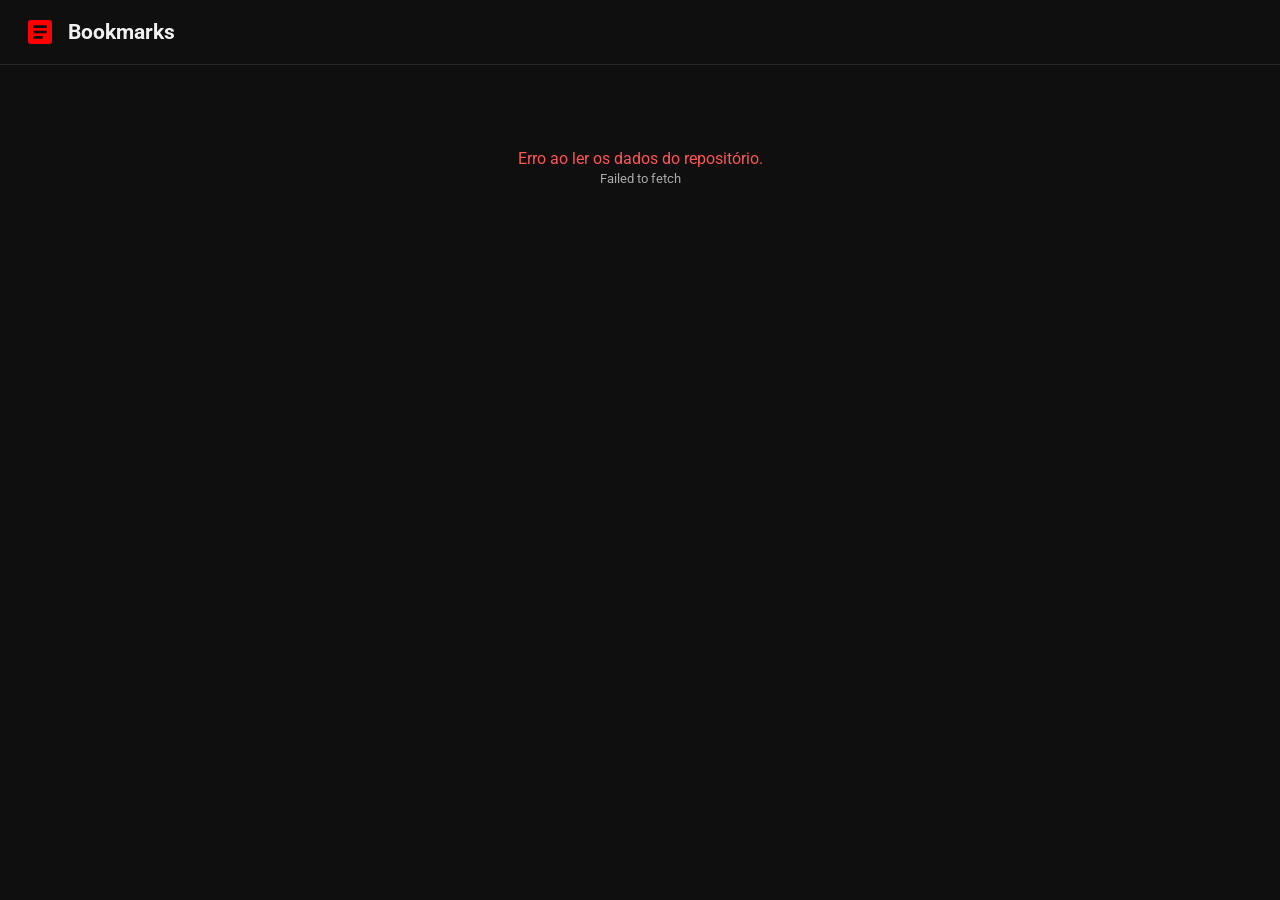
<file: index.html>
<!DOCTYPE html>
<html lang="pt-BR">
<head>
  <meta charset="UTF-8">
  <meta name="viewport" content="width=device-width, initial-scale=1.0">
  <title>Bookmarks - Playlists</title>
  <link href="https://fonts.googleapis.com/css2?family=Roboto:wght@400;500;700&display=swap" rel="stylesheet">
  <style>
    :root {
      --bg-color: #0f0f0f;
      --card-bg: #112233;
      --card-hover: #223344;
      --text-main: #f1f1f1;
      --text-muted: #aaa;
      --accent-red: #ff0000;
      --border-color: #272727;
      --font-family: 'Roboto', sans-serif;
    }

    * {
      box-sizing: border-box;
      margin: 0;
      padding: 0;
    }

    body {
      background-color: var(--bg-color);
      color: var(--text-main);
      font-family: var(--font-family);
      padding-bottom: 50px;
    }

   	body::-webkit-scrollbar {
      display: none;
  	}
	
    /* Topbar */
    header {
      position: sticky;
      top: 0;
      background-color: var(--bg-color);
      padding: 16px 24px;
      display: flex;
      align-items: center;
      gap: 16px;
      border-bottom: 1px solid var(--border-color);
      z-index: 100;
    }

    .brand {
      display: flex;
      align-items: center;
      gap: 12px;
      cursor: pointer;
    }

    .brand svg {
      fill: var(--accent-red);
      width: 32px;
      height: 32px;
    }

    .brand h1 {
      font-size: 1.3rem;
      font-weight: 700;
    }

    /* Botão Voltar (Estilo YT) */
    .btn-back {
      display: none;
      align-items: center;
      gap: 8px;
      background: #272727;
      color: var(--text-main);
      border: none;
      padding: 8px 16px;
      border-radius: 18px;
      font-family: inherit;
      font-size: 0.9rem;
      font-weight: 500;
      cursor: pointer;
      transition: background 0.2s;
    }

    .btn-back:hover {
      background: #383838;
    }

    .btn-back svg {
      fill: currentColor;
      width: 18px;
      height: 18px;
    }

    .container {
      max-width: 1800px;
      margin: 24px auto;
      padding: 0 16px;
    }

    /* Cabeçalho da Visão Atual */
    .view-title {
      font-size: 1.3rem;
      font-weight: 700;
      margin-bottom: 20px;
      display: flex;
      align-items: center;
      gap: 10px;
    }

    .view-title svg {
      fill: var(--text-muted);
      width: 24px;
      height: 24px;
    }

    /* Grid Responsivo estilo YouTube */
    .grid {
      display: grid;
      grid-template-columns: repeat(1, 1fr);
      gap: 16px;
    }

    @media (min-width: 500px) { .grid { grid-template-columns: repeat(2, 1fr); } }
    @media (min-width: 850px) { .grid { grid-template-columns: repeat(3, 1fr); } }
    @media (min-width: 1200px) { .grid { grid-template-columns: repeat(4, 1fr); } }

    /* Base de Card */
    .card {
      background-color: var(--card-bg);
      border-radius: 12px;
      padding: 8px 8px;
      overflow: hidden;
      display: flex;
      flex-direction: column;
      text-decoration: none;
      color: inherit;
      transition: transform 0.2s, background-color 0.2s;
      box-shadow: 0 4px 10px rgba(0,0,0,0.3);
      cursor: pointer;
    }

    .card:hover {
      background-color: var(--card-hover);
      transform: translateY(-2px);
    }

    .card-thumbnail-wrapper {
      position: relative;
      border-radius: 12px;
      width: 100%;
      aspect-ratio: 16 / 9;
      background-color: #272727;
      overflow: hidden;
    }

    .card-thumbnail {
      width: 100%;
      height: 100%;
      object-fit: cover;
    }

    /* Badge de Playlist do YouTube na capa */
    .playlist-badge {
      position: absolute;
      bottom: 0;
      right: 0;
      top: 0;
      width: 40%;
      background: rgba(0, 0, 0, 0.8);
      display: flex;
      flex-direction: column;
      align-items: center;
      justify-content: center;
      gap: 4px;
      font-size: 0.85rem;
      font-weight: 700;
      backdrop-filter: blur(2px);
    }

    .playlist-badge svg {
      fill: #fff;
      width: 24px;
      height: 24px;
    }

    /* Conteúdo dos Cards */
    .card-content {
      padding: 12px 14px 16px;
      display: flex;
      flex-direction: column;
      gap: 6px;
    }

    .card-title {
      font-size: 0.95rem;
      font-weight: 500;
      line-height: 1.3;
      display: -webkit-box;
      -webkit-line-clamp: 2;
      -webkit-box-orient: vertical;
      overflow: hidden;
    }

    .card-description {
      font-size: 0.8rem;
      color: var(--text-muted);
      line-height: 1.4;
      display: -webkit-box;
      -webkit-line-clamp: 2;
      -webkit-box-orient: vertical;
      overflow: hidden;
      word-break: break-all;
    }

    .status-msg {
      text-align: center;
      padding: 60px 20px;
      color: var(--text-muted);
      font-size: 1rem;
    }
  </style>
</head>
<body>

  <header>
    <button id="btnBack" class="btn-back" onclick="history.back();//showPlaylistsView()">
      <svg viewBox="0 0 24 24"><path d="M20 11H7.83l5.59-5.59L12 4l-8 8 8 8 1.41-1.41L7.83 13H20v-2z"/></svg>
      Voltar para Início
    </button>
    <div class="brand" onclick="history.back();//showPlaylistsView()">
      <svg viewBox="0 0 24 24">
        <path d="M19 3H5c-1.1 0-2 .9-2 2v14c0 1.1.9 2 2 2h14c1.1 0 2-.9 2-2V5c0-1.1-.9-2-2-2zm-5 14H7v-2h7v2zm3-4H7v-2h10v2zm0-4H7V7h10v2z"/>
      </svg>
      <h1>Bookmarks</h1>
    </div>
  </header>

  <main class="container">
    <div id="status" class="status-msg">Carregando dados...</div>
    <div id="viewHeader" class="view-title" style="display: none;"></div>
    <div id="grid" class="grid"></div>
  </main>

  <script>
    const JSON_URL = "https://raw.githubusercontent.com/espaso/dial/refs/heads/gh-pages/codigos/Bookmarks";
    const BASE_IMAGE_URL = "https://raw.githubusercontent.com/espaso/dial/refs/heads/gh-pages/imagens/";

    let globalRootLinks = [];  // Guarda os links individuais da pasta raiz (Fast Dial)
    let globalPlaylists = {};  // Guarda os links das subpastas (Documento, Estudo, Plataforma, etc.)

    function getPngImagePath(title) {
      if (!title) return "";
      const fileName = encodeURIComponent(title.trim()) + ".png";
      return BASE_IMAGE_URL + fileName;
    }

    // Processa a árvore JSON específica do Chrome / Fast Dial
    function parseBookmarksTree(data) {
      globalRootLinks = [];
      globalPlaylists = {};

      if (!data || !data.roots) return;

      // Localiza o nó principal ("Fast Dial" ou "bookmark_bar")
      let mainFolder = data.roots.bookmark_bar;
      if (mainFolder && mainFolder.children && mainFolder.children.length > 0) {
        // Se houver uma pasta Fast Dial interna, navega até ela
        const fastDialFolder = mainFolder.children.find(child => child.name === "Fast Dial");
        if (fastDialFolder) {
          mainFolder = fastDialFolder;
        }
      }

      if (!mainFolder || !mainFolder.children) return;

      // Itera sobre os filhos diretos da pasta raiz
      mainFolder.children.forEach(item => {
        // Se for um link direto da raiz, adiciona em globalRootLinks
        if (item.type === "url" || item.url) {
          globalRootLinks.push({
            title: item.name || item.url,
            url: item.url,
            description: item.url
          });
        } 
        // Se for uma subpasta (ex: Documento, Estudo, Plataforma), processa como Playlist
        else if (item.type === "folder" || item.children) {
          const folderName = item.name || "Sem Nome";
          globalPlaylists[folderName] = extractLinksFromFolder(item);
        }
      });
    }

    // Função auxiliar para extrair recursivamente todos os links de uma subpasta
    function extractLinksFromFolder(folderNode) {
      let results = [];
      if (!folderNode.children) return results;

      folderNode.children.forEach(child => {
        if (child.type === "url" || child.url) {
          results.push({
            title: child.name || child.url,
            url: child.url,
            description: child.url
          });
        } else if (child.children) {
          results = results.concat(extractLinksFromFolder(child));
        }
      });

      return results;
    }

function formatCardTitle(fullTitle) {
  if (!fullTitle) return '';
  
  // Divide o texto pelo caractere '-'
  const parts = fullTitle.split('-');
  
  // Se o texto tiver pelo menos 3 partes (ex: "Parte 1 - Parte 2 - Parte 3")
  if (parts.length >= 3) {
    // Pega tudo a partir do segundo traço e junta novamente (caso a parte final tenha traços)
    return parts.slice(2).join('-').trim();
  }
  
  // Caso o título não tenha pelo menos 2 traços, retorna o título original sem espaços extras nas pontas
  return fullTitle.trim();
}

    // Helper para gerar o HTML do card de um link individual
    function createIndividualCardHtml(item) {
      const imageUrl = getPngImagePath(item.title);
      const faviconFallback = `https://www.google.com/s2/favicons?domain=${item.url}&sz=128`;
	  const cleanTitle = formatCardTitle(item.title || item.name || "");

      return `
        <div class="card-thumbnail-wrapper">
          <img class="card-thumbnail" 
               src="${imageUrl}" 
               alt="${item.title}" 
               loading="lazy" 
               onerror="this.onerror=null; this.src='${faviconFallback}';">
        </div>
        <div class="card-content">
          <h2 class="card-title">${cleanTitle}</h2>
          <p class="card-description">${item.description}</p>
        </div>
      `;
    }

    // VISÃO 1: Exibe os links individuais da raiz E os cards de Playlist das subpastas
    function showPlaylistsView() {
      window.location.hash = "";
      document.getElementById("btnBack").style.display = "none";
      
      const viewHeader = document.getElementById("viewHeader");
      viewHeader.style.display = "flex";
      
      const playlistNames = Object.keys(globalPlaylists);
      viewHeader.innerHTML = `
        <svg viewBox="0 0 24 24"><path d="M4 6H2v14c0 1.1.9 2 2 2h14v-2H4V6zm16-4H8c-1.1 0-2 .9-2 2v12c0 1.1.9 2 2 2h12c1.1 0 2-.9 2-2V4c0-1.1-.9-2-2-2zm0 14H8V4h12v12z"/></svg>
        Início (${globalRootLinks.length} Links, ${playlistNames.length} Playlists)
      `;

      const grid = document.getElementById("grid");
      grid.innerHTML = "";

      // 2. SEGUNDO: Renderiza as SUBPASTAS no formato de Cards de Playlist
      playlistNames.forEach(folderName => {
        const links = globalPlaylists[folderName];
        if (!links || links.length === 0) return;

        const coverImage = getPngImagePath(links[0].title);
        const faviconFallback = `https://www.google.com/s2/favicons?domain=${links[0].url}&sz=128`;

        const card = document.createElement("div");
        card.className = "card";
        card.onclick = () => showPlaylistItemsView(folderName);

        card.innerHTML = `
          <div class="card-thumbnail-wrapper">
            <img class="card-thumbnail" 
                 src="${coverImage}" 
                 alt="${folderName}" 
                 loading="lazy" 
                 onerror="this.onerror=null; this.src='${faviconFallback}';">
            <div class="playlist-badge">
              <svg viewBox="0 0 24 24"><path d="M4 10h12v2H4zm0-4h12v2H4zm0 8h8v2H4zm10 0v6l5-3z"/></svg>
              <span>${links.length}</span>
            </div>
          </div>
          <div class="card-content">
            <h2 class="card-title">${folderName}</h2>
            <p class="card-description">Playlist • ${links.length} ${links.length === 1 ? 'item' : 'itens'}</p>
          </div>
        `;

        grid.appendChild(card);
      });

      // 1. PRIMEIRO: Renderiza os links soltos da PASTA RAIZ como cards individuais
      globalRootLinks.forEach(item => {
        const card = document.createElement("a");
        card.className = "card";
        card.href = item.url;
        card.target = "_blank";
        card.rel = "noopener noreferrer";
        card.innerHTML = createIndividualCardHtml(item);
        grid.appendChild(card);
      });
    }

    // VISÃO 2: Exibe os itens de uma Playlist selecionada
    function showPlaylistItemsView(folderName) {
      const links = globalPlaylists[folderName];
      if (!links) return;

      window.location.hash = encodeURIComponent(folderName);
      document.getElementById("btnBack").style.display = "inline-flex";

      const viewHeader = document.getElementById("viewHeader");
      viewHeader.style.display = "flex";
      viewHeader.innerHTML = `
        <svg viewBox="0 0 24 24"><path d="M10 4H4c-1.1 0-1.99.9-1.99 2L2 18c0 1.1.9 2 2 2h16c1.1 0 2-.9 2-2V8c0-1.1-.9-2-2-2h-8l-2-2z"/></svg>
        ${folderName}
      `;

      const grid = document.getElementById("grid");
      grid.innerHTML = "";

      links.forEach(item => {
        const card = document.createElement("a");
        card.className = "card";
        card.href = item.url;
        card.target = "_blank";
        card.rel = "noopener noreferrer";
        card.innerHTML = createIndividualCardHtml(item);
        grid.appendChild(card);
      });
    }

    async function loadBookmarks() {
      const status = document.getElementById("status");

      try {
        const response = await fetch(JSON_URL);
        if (!response.ok) throw new Error(`HTTP Error ${response.status}`);

        const rawData = await response.json();
        parseBookmarksTree(rawData);

        status.style.display = "none";

        const initialHash = decodeURIComponent(window.location.hash.replace("#", ""));
        if (initialHash && globalPlaylists[initialHash]) {
          showPlaylistItemsView(initialHash);
        } else {
          showPlaylistsView();
        }

      } catch (error) {
        status.innerHTML = `
          <p style="color: #ff5555;">Erro ao ler os dados do repositório.</p>
          <small>${error.message}</small>
        `;
        console.error(error);
      }
    }

    window.onhashchange = function() {
      const folderName = decodeURIComponent(window.location.hash.replace("#", ""));
      if (folderName && globalPlaylists[folderName]) {
        showPlaylistItemsView(folderName);
      } else {
        showPlaylistsView();
      }
    };

    loadBookmarks();
  </script>
</body>
</html>
</file>
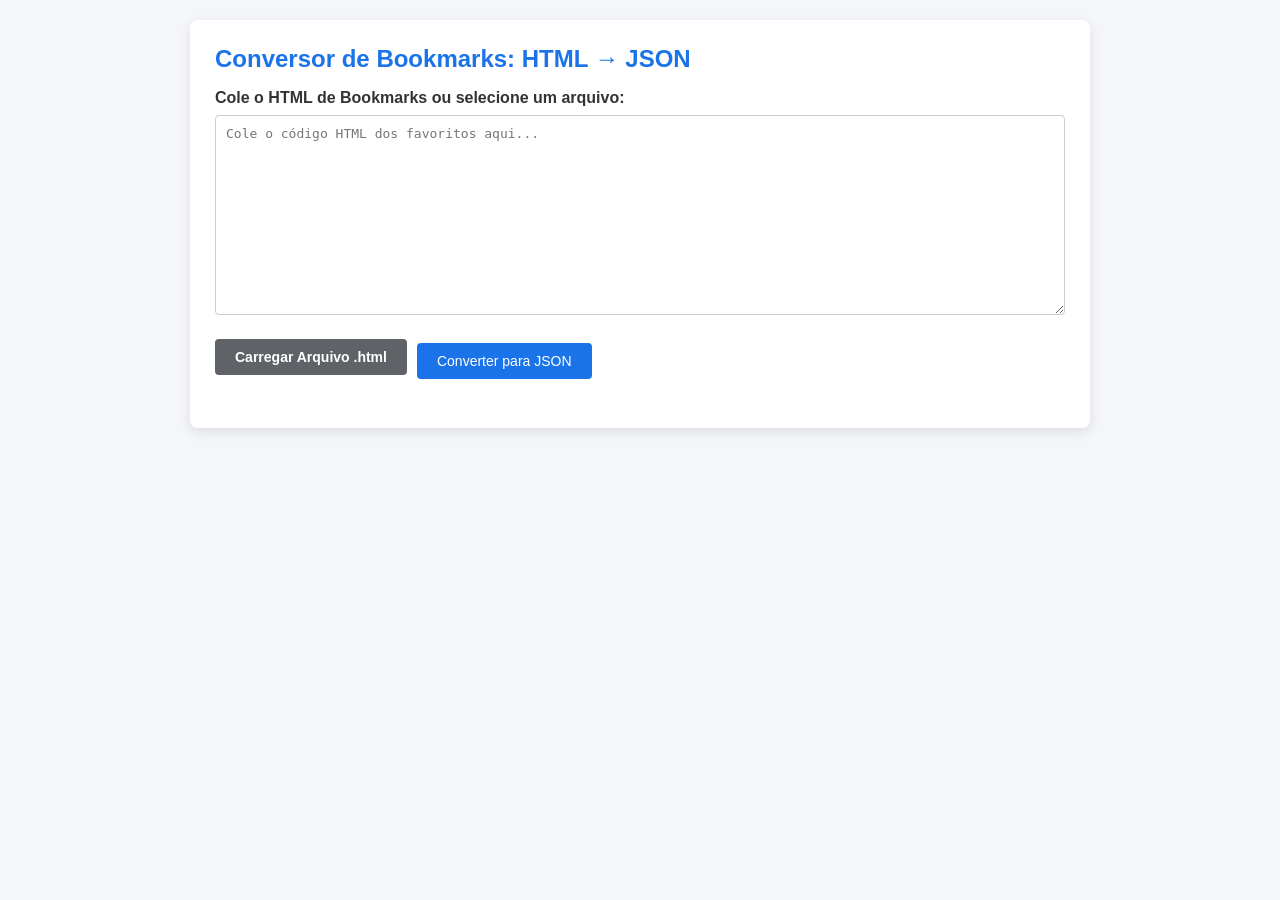
<file: gerador_json.html>
<!DOCTYPE html>
<html lang="pt-BR">
<head>
  <meta charset="UTF-8">
  <meta name="viewport" content="width=device-width, initial-scale=1.0">
  <title>Conversor de Bookmarks (HTML para JSON)</title>
  <style>
    * {
      box-sizing: border-box;
      font-family: 'Segoe UI', Tahoma, Geneva, Verdana, sans-serif;
    }
    body {
      background-color: #f4f6f9;
      margin: 0;
      padding: 20px;
      color: #333;
    }
    .container {
      max-width: 900px;
      margin: 0 auto;
      background: #ffffff;
      padding: 25px;
      border-radius: 8px;
      box-shadow: 0 4px 12px rgba(0,0,0,0.1);
    }
    h1 {
      margin-top: 0;
      color: #1a73e8;
      font-size: 24px;
    }
    .input-group {
      margin-bottom: 20px;
    }
    label {
      display: block;
      font-weight: bold;
      margin-bottom: 8px;
    }
    textarea {
      width: 100%;
      height: 200px;
      padding: 10px;
      border: 1px solid #ccc;
      border-radius: 4px;
      font-family: monospace;
      font-size: 13px;
      resize: vertical;
    }
    .actions {
      display: flex;
      gap: 10px;
      align-items: center;
      margin-bottom: 20px;
      flex-wrap: wrap;
    }
    button {
      background-color: #1a73e8;
      color: white;
      border: none;
      padding: 10px 20px;
      border-radius: 4px;
      cursor: pointer;
      font-size: 14px;
      font-weight: 500;
      transition: background 0.2s;
    }
    button:hover {
      background-color: #1557b0;
    }
    button.secondary {
      background-color: #34a853;
    }
    button.secondary:hover {
      background-color: #2d8e47;
    }
    input[type="file"] {
      display: none;
    }
    .file-label {
      background-color: #5f6368;
      color: white;
      padding: 10px 20px;
      border-radius: 4px;
      cursor: pointer;
      font-size: 14px;
      display: inline-block;
    }
    .file-label:hover {
      background-color: #4c4e52;
    }
    pre {
      background-color: #272822;
      color: #f8f8f2;
      padding: 15px;
      border-radius: 4px;
      max-height: 400px;
      overflow: auto;
      font-size: 12px;
    }
  </style>
</head>
<body>

<div class="container">
  <h1>Conversor de Bookmarks: HTML → JSON</h1>
  
  <div class="input-group">
    <label for="htmlInput">Cole o HTML de Bookmarks ou selecione um arquivo:</label>
    <textarea id="htmlInput" placeholder="Cole o código HTML dos favoritos aqui..."></textarea>
  </div>

  <div class="actions">
    <label for="fileInput" class="file-label">Carregar Arquivo .html</label>
    <input type="file" id="fileInput" accept=".html,.htm">
    
    <button onclick="convertBookmarks()">Converter para JSON</button>
    <button id="downloadBtn" class="secondary" onclick="downloadJSON()" style="display: none;">Baixar JSON</button>
  </div>

  <div class="input-group" id="outputGroup" style="display: none;">
    <label>Resultado JSON:</label>
    <pre id="jsonOutput"></pre>
  </div>
</div>

<script>
  let currentId = 1;
  let generatedJsonData = null;

  // Converte data Unix (segundos/ms) para o formato de timestamp de microsegundos do Chrome
  function convertToChromeTime(unixTimestamp) {
    if (!unixTimestamp) return "0";
    let ts = parseInt(unixTimestamp, 10);
    // Se o timestamp estiver em segundos (ex: 10 dígitos)
    if (ts < 10000000000) {
      ts = ts * 1000;
    }
    // Época do Chrome começa em 1 de janeiro de 1601 (diferença de 11644473600 segundos para a época Unix)
    const chromeEpochOffset = 11644473600000;
    const chromeTimeMicroseconds = (ts + chromeEpochOffset) * 1000;
    return chromeTimeMicroseconds.toString();
  }

  // Manipulação de Upload de Arquivo
  document.getElementById('fileInput').addEventListener('change', function(e) {
    const file = e.target.files[0];
    if (!file) return;

    const reader = new FileReader();
    reader.onload = function(e) {
      document.getElementById('htmlInput').value = e.target.result;
    };
    reader.readAsText(file);
  });

  // Função principal de parsing do HTML para a estrutura de árvore do Chrome
  function parseDL(dlElement) {
    const children = [];
    const dtElements = Array.from(dlElement.children).filter(el => el.tagName === 'DT');

    for (let dt of dtElements) {
      const h3 = dt.querySelector(':scope > H3');
      const a = dt.querySelector(':scope > A');
      const innerDl = dt.querySelector(':scope > DL');

      if (h3) {
        // Trata-se de uma pasta (folder)
        const dateAdded = convertToChromeTime(h3.getAttribute('ADD_DATE'));
        const dateModified = convertToChromeTime(h3.getAttribute('LAST_MODIFIED'));
        
        const folderNode = {
          children: innerDl ? parseDL(innerDl) : [],
          date_added: dateAdded,
          date_modified: dateModified,
          id: (currentId++).toString(),
          name: h3.textContent.trim(),
          type: "folder"
        };
        children.push(folderNode);
      } else if (a) {
        // Trata-se de um link (url)
        const dateAdded = convertToChromeTime(a.getAttribute('ADD_DATE'));
        
        const urlNode = {
          date_added: dateAdded,
          id: (currentId++).toString(),
          name: a.textContent.trim(),
          type: "url",
          url: a.getAttribute('HREF') || ""
        };
        children.push(urlNode);
      }
    }
    return children;
  }

  function convertBookmarks() {
    const htmlText = document.getElementById('htmlInput').value;
    if (!htmlText.trim()) {
      alert('Por favor, cole um HTML ou selecione um arquivo válido.');
      return;
    }

    currentId = 1;

    // Parse do texto HTML para um DOM virtual
    const parser = new DOMParser();
    const doc = parser.parseFromString(htmlText, 'text/html');

    // Cria a estrutura padrão de roots do Chrome
    const rootDL = doc.querySelector('dl');
    let mainChildren = [];

    if (rootDL) {
      mainChildren = parseDL(rootDL);
    }

    // Procura as pastas principais padrão do Chrome na árvore gerada
    const bookmarkBarNode = mainChildren.find(item => item.name === 'Bookmark Bar' || item.name === 'Barra de favoritos');
    const otherNode = mainChildren.find(item => item.name === 'Other Bookmarks' || item.name === 'Outros favoritos');
    const syncedNode = mainChildren.find(item => item.name === 'Synced Bookmarks' || item.name === 'Favoritos móveis');

    const resultJSON = {
      checksum: "",
      roots: {
        bookmark_bar: {
          children: bookmarkBarNode ? bookmarkBarNode.children : (mainChildren.length ? mainChildren : []),
          date_added: "0",
          date_modified: bookmarkBarNode ? bookmarkBarNode.date_modified : "0",
          id: (currentId++).toString(),
          name: "Barra de favoritos",
          type: "folder"
        },
        other: {
          children: otherNode ? otherNode.children : [],
          date_added: "0",
          date_modified: "0",
          id: (currentId++).toString(),
          name: "Outros favoritos",
          type: "folder"
        },
        synced: {
          children: syncedNode ? syncedNode.children : [],
          date_added: "0",
          date_modified: "0",
          id: (currentId++).toString(),
          name: "Favoritos móveis",
          type: "folder"
        }
      },
      version: 1
    };

    generatedJsonData = resultJSON;

    // Exibe o JSON formatado na tela
    const jsonString = JSON.stringify(resultJSON, null, 3);
    document.getElementById('jsonOutput').textContent = jsonString;
    document.getElementById('outputGroup').style.display = 'block';
    document.getElementById('downloadBtn').style.display = 'inline-block';
  }

  function downloadJSON() {
    if (!generatedJsonData) return;

    const blob = new Blob([JSON.stringify(generatedJsonData, null, 3)], { type: 'application/json' });
    const url = URL.createObjectURL(blob);
    const a = document.createElement('a');
    a.href = url;
    a.download = 'Bookmarks.json';
    document.body.appendChild(a);
    a.click();
    document.body.removeChild(a);
    URL.revokeObjectURL(url);
  }
</script>

</body>
</html>
</file>
